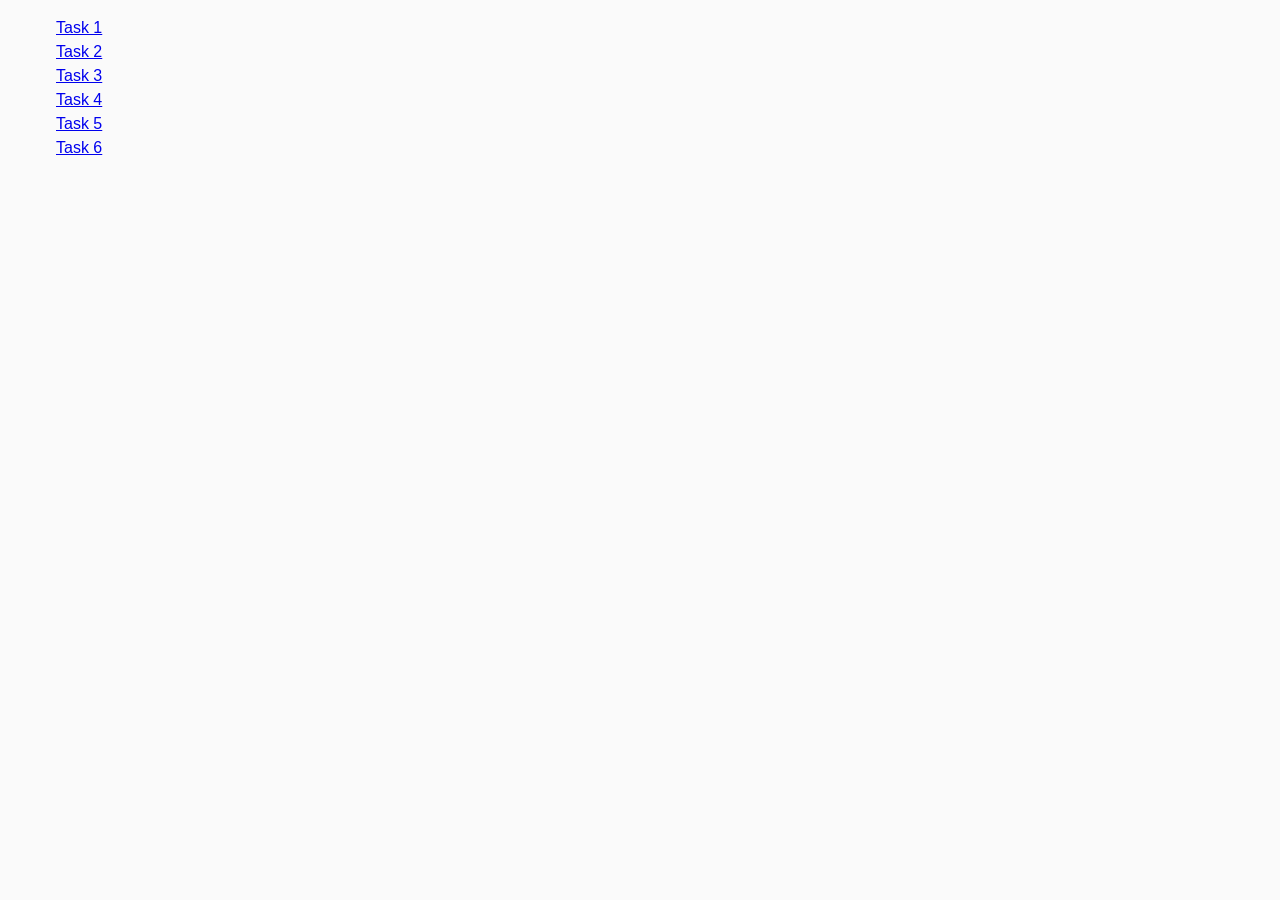
<file: index.html>
<!DOCTYPE html>
<html lang="en">
  <head>
    <meta charset="UTF-8" />
    <meta http-equiv="X-UA-Compatible" content="IE=edge" />
    <meta name="viewport" content="width=device-width, initial-scale=1.0" />
    <title>Homework 7</title>
    <link rel="stylesheet" href="./css/common.css" />
  </head>
  <body>
    <ul>
      <li><a href="./task-1.html">Task 1</a></li>
      <li><a href="./task-2.html">Task 2</a></li>
      <li><a href="./task-3.html">Task 3</a></li>
      <li><a href="./task-4.html">Task 4</a></li>
      <li><a href="./task-5.html">Task 5</a></li>
      <li><a href="./task-6.html">Task 6</a></li>
    </ul>
  </body>
</html>
</file>
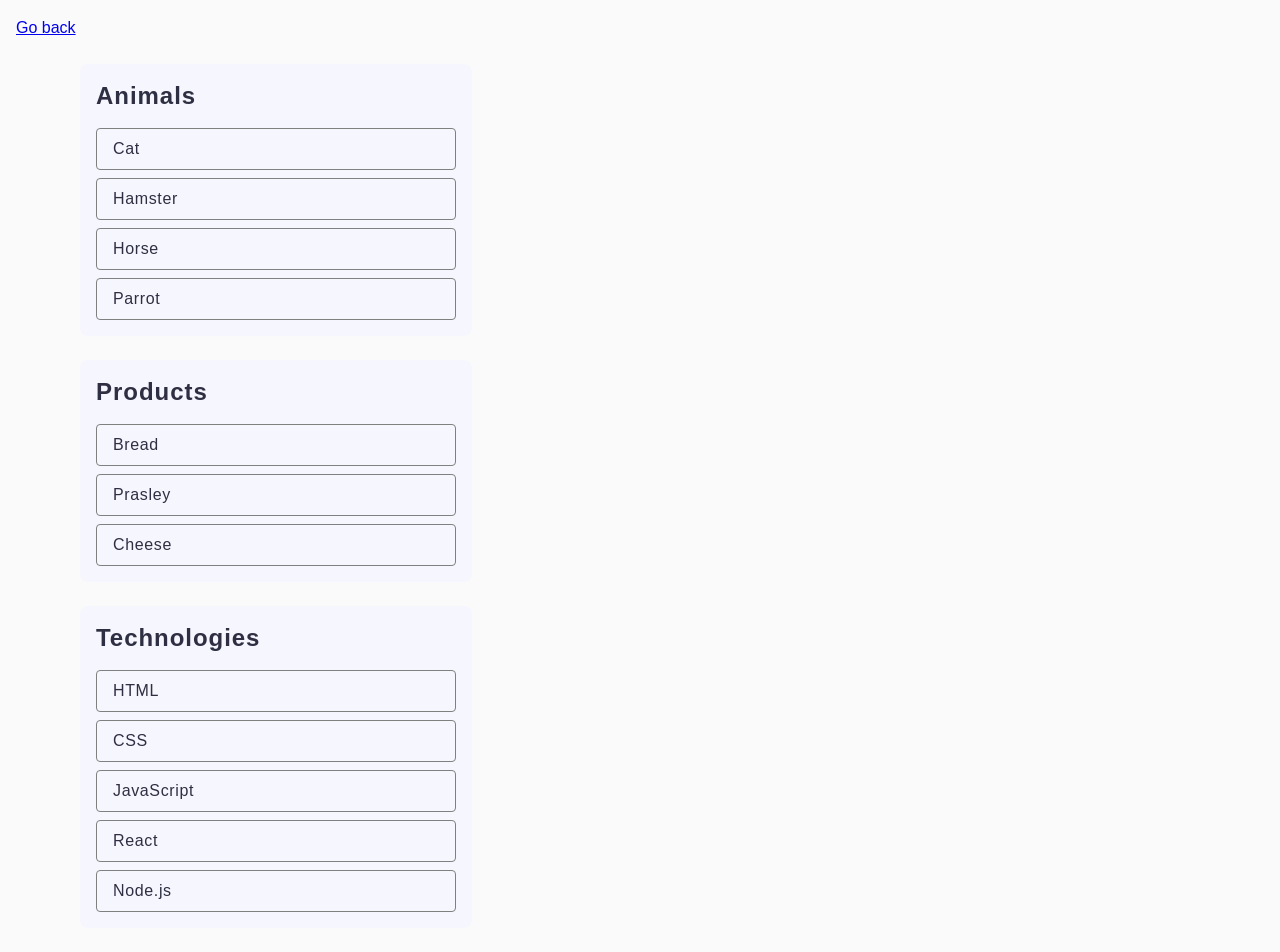
<file: task-1.html>
<!DOCTYPE html>
<html lang="en">
  <head>
    <meta charset="UTF-8" />
    <meta http-equiv="X-UA-Compatible" content="IE=edge" />
    <meta name="viewport" content="width=device-width, initial-scale=1.0" />
    <title>Task 1</title>
    <link rel="stylesheet" href="./css/common.css" />
  </head>
  <body>
    <p><a href="./index.html">Go back</a></p>

    <ul id="categories">
      <li class="item">
        <h2 class="title">Animals</h2>

        <ul class="list">
          <li class="list-item">Cat</li>
          <li class="list-item">Hamster</li>
          <li class="list-item">Horse</li>
          <li class="list-item">Parrot</li>
        </ul>
      </li>
      <li class="item">
        <h2 class="title">Products</h2>

        <ul class="list">
          <li class="list-item">Bread</li>
          <li class="list-item">Prasley</li>
          <li class="list-item">Cheese</li>
        </ul>
      </li>
      <li class="item">
        <h2 class="title">Technologies</h2>

        <ul class="list">
          <li class="list-item">HTML</li>
          <li class="list-item">CSS</li>
          <li class="list-item">JavaScript</li>
          <li class="list-item">React</li>
          <li class="list-item">Node.js</li>
        </ul>
      </li>
    </ul>

    <script src="./js/task-1.js" type="module"></script>
  </body>
</html>
</file>
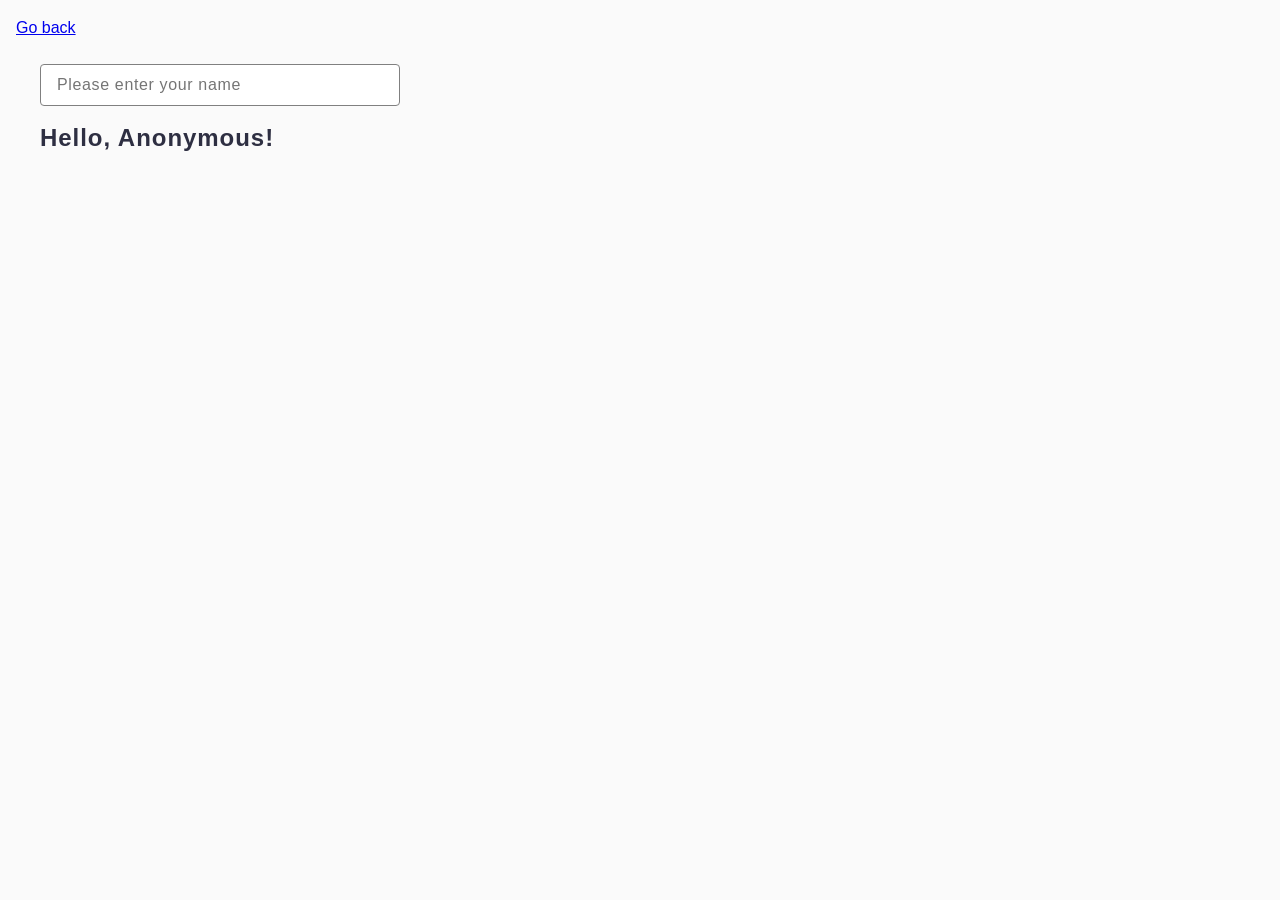
<file: task-3.html>
<!DOCTYPE html>
<html lang="en">
  <head>
    <meta charset="UTF-8" />
    <meta http-equiv="X-UA-Compatible" content="IE=edge" />
    <meta name="viewport" content="width=device-width, initial-scale=1.0" />
    <title>Task 3</title>
    <link rel="stylesheet" href="./css/common.css" />
  </head>
  <body>
    <p><a href="./index.html">Go back</a></p>

    <input type="text" id="name-input" placeholder="Please enter your name" />
    <h1 class="name-output-text">
      Hello, <span id="name-output">Anonymous</span>!
    </h1>

    <script src="./js/task-3.js" type="module"></script>
  </body>
</html>
</file>
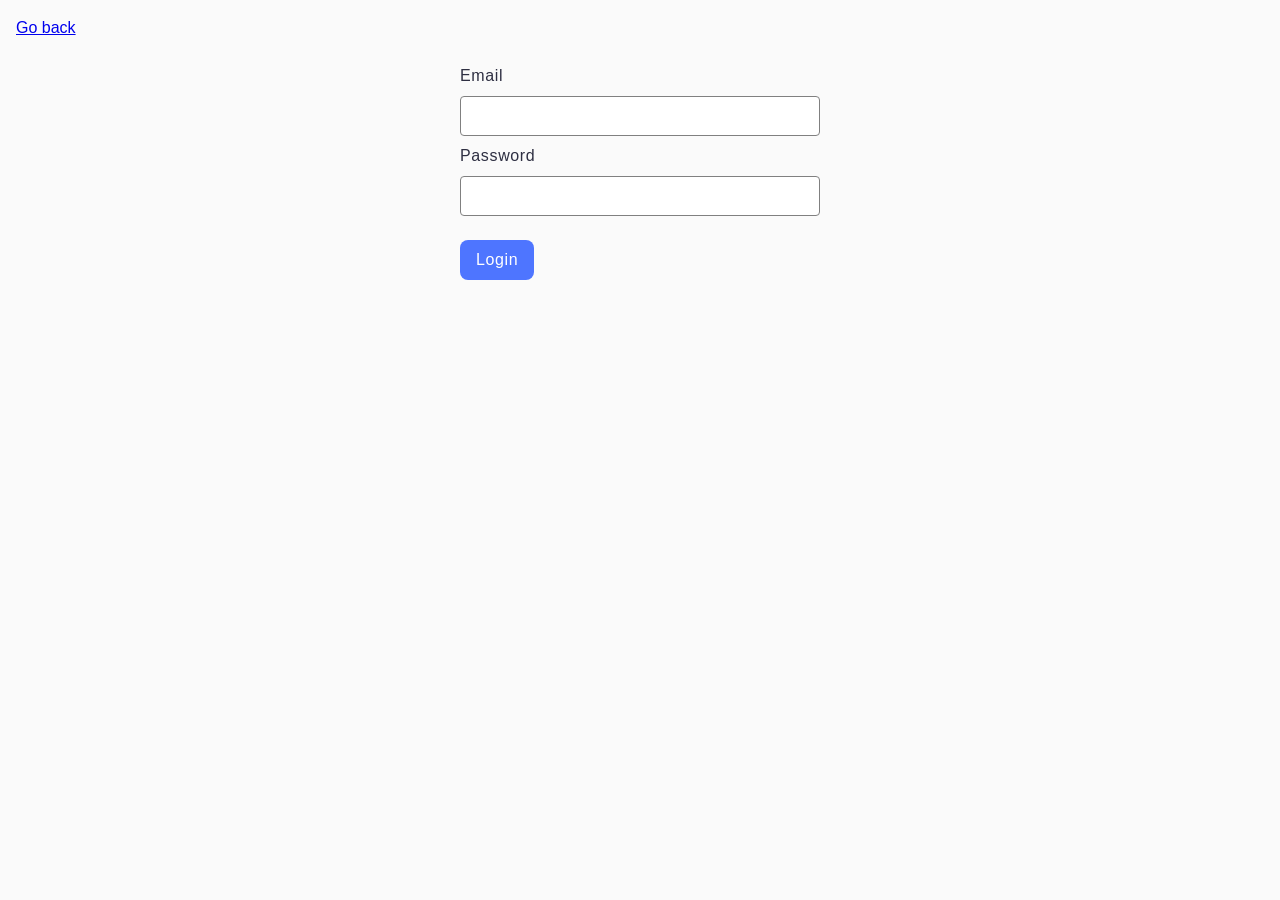
<file: task-4.html>
<!DOCTYPE html>
<html lang="en">
  <head>
    <meta charset="UTF-8" />
    <meta http-equiv="X-UA-Compatible" content="IE=edge" />
    <meta name="viewport" content="width=device-width, initial-scale=1.0" />
    <title>Task 4</title>
    <link rel="stylesheet" href="./css/common.css" />
  </head>
  <body>
    <p><a href="./index.html">Go back</a></p>

    <form class="login-form">
      <label class="form-label">
        Email
        <input type="email" name="email" class="form-input" />
      </label>
      <label class="form-label">
        Password
        <input type="password" name="password" class="form-input" />
      </label>
      <button type="submit" class="form-btn">Login</button>
    </form>

    <script src="./js/task-4.js" type="module"></script>
  </body>
</html>
</file>
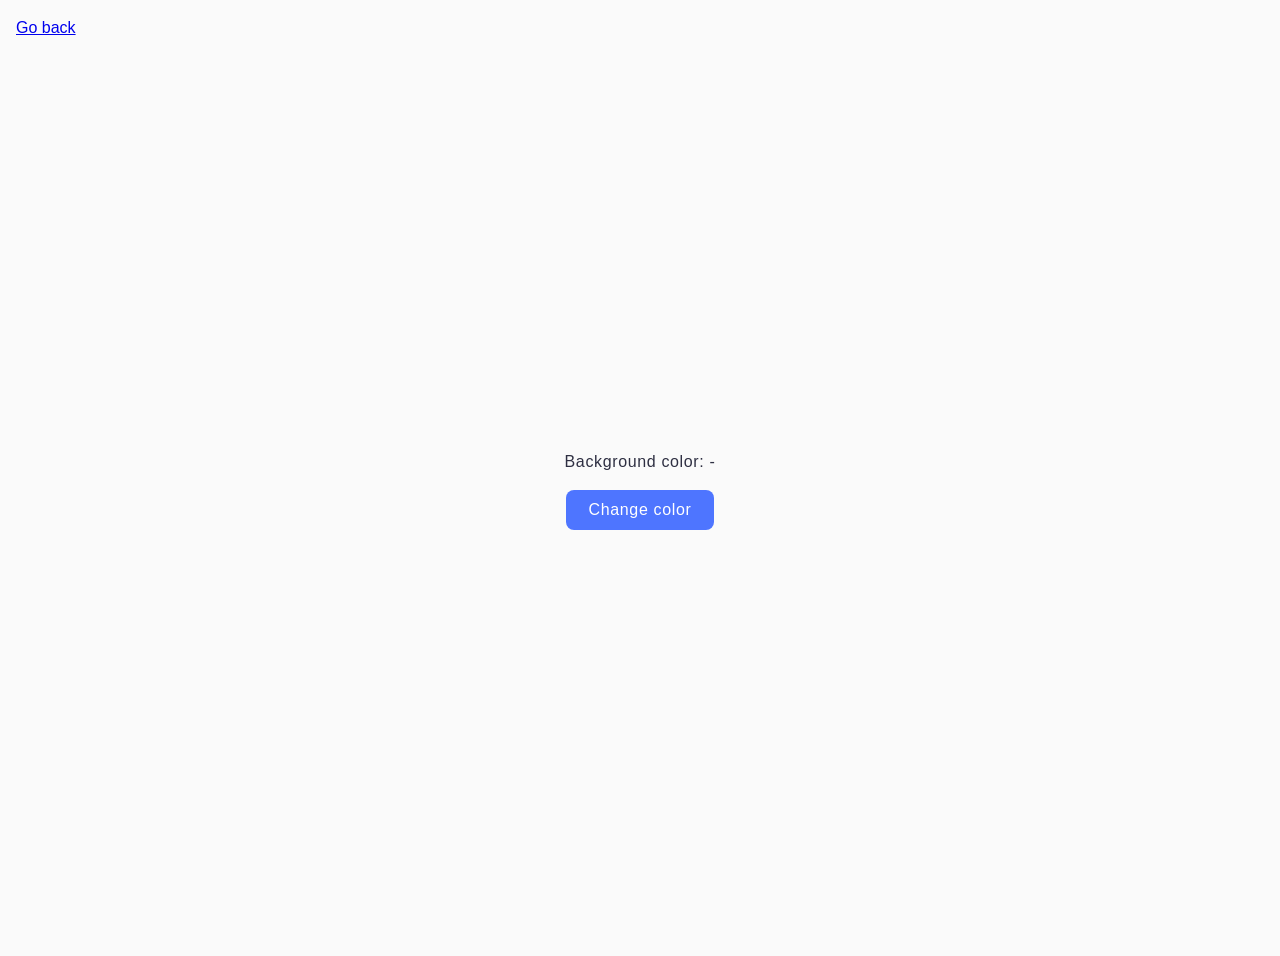
<file: task-5.html>
<!DOCTYPE html>
<html lang="en">
  <head>
    <meta charset="UTF-8" />
    <meta http-equiv="X-UA-Compatible" content="IE=edge" />
    <meta name="viewport" content="width=device-width, initial-scale=1.0" />
    <title>Task 5</title>
    <link rel="stylesheet" href="./css/common.css" />
  </head>
  <body>
    <p><a href="./index.html">Go back</a></p>

    <div class="widget">
      <p class="widget-text">Background color: <span class="color">-</span></p>
      <button type="button" class="change-color">Change color</button>
    </div>

    <script src="./js/task-5.js" type="module"></script>
  </body>
</html>
</file>
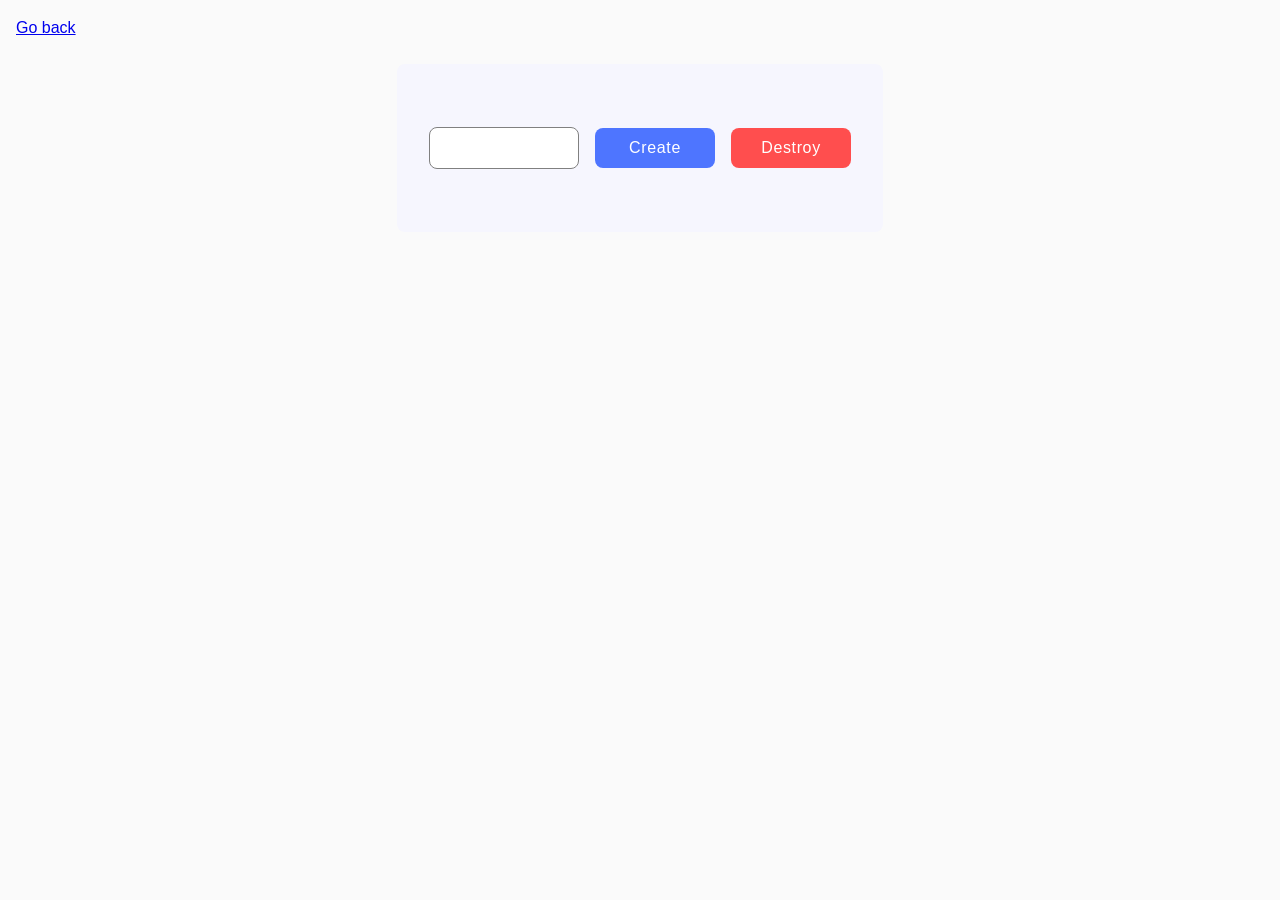
<file: task-6.html>
<!DOCTYPE html>
<html lang="en">
  <head>
    <meta charset="UTF-8" />
    <meta http-equiv="X-UA-Compatible" content="IE=edge" />
    <meta name="viewport" content="width=device-width, initial-scale=1.0" />
    <title>Task 6</title>
    <link rel="stylesheet" href="./css/common.css" />
  </head>
  <body>
    <p><a href="./index.html">Go back</a></p>

    <div id="controls">
      <input type="number" min="1" max="100" step="1" class="controls-input" />
      <button type="button" data-create class="controls-button-create c-btn">
        Create
      </button>
      <button type="button" data-destroy class="controls-button-destroy c-btn">
        Destroy
      </button>
    </div>

    <div id="boxes" class="boxes"></div>

    <script src="./js/task-6.js" type="module"></script>
  </body>
</html>
</file>
<file: css/common.css>
* {
  box-sizing: border-box;
}
h1, h2, h3, h4, h5, h6, p {
  margin-top: 0;
  margin-bottom: 0;
}
body {
  margin: 16px;
  font-family: -apple-system, BlinkMacSystemFont, 'Segoe UI', Roboto, Oxygen,
    Ubuntu, Cantarell, 'Open Sans', 'Helvetica Neue', sans-serif;
  -webkit-font-smoothing: antialiased;
  -moz-osx-font-smoothing: grayscale;
  background-color: #fafafa;
  color: #212121;
  line-height: 1.5;
}
ul {
  margin-top: 0;
  margin-bottom: 0;
  list-style-type: none;
}

li {
  margin: 0;
  padding: 0;
}

.item {
  border-radius: 8px;
  padding: 16px;
  width: 392px;
  background: #f6f6fe;
  margin: 24px;
}
.title {
  font-weight: 600;
  font-size: 24px;
  line-height: 1.33;
  letter-spacing: 0.04em;
  color: #2e2f42;
  margin-bottom: 16px;
  
}
.list {
  padding-left: 0;
}
.list-item {
  border: 1px solid #808080;
  border-radius: 4px;  
  padding: 8px 16px;
  font-size: 16px;
  line-height: 1.5;
  letter-spacing: 0.04em;
  color: #2e2f42;
}
.list-item:not(:last-child) {
  margin-bottom: 8px;
}

img {
  width: 100%;
}
.gallery {
  width: 1128px;
  margin: 100px auto;
  display: flex;
  flex-direction: row;
  flex-wrap: wrap;
  row-gap: 48px;
  column-gap: 24px;
}
.gallery-item {
  flex-basis: calc((100% - 48px) / 3);
}


#name-input {
  font-family: "Montserrat", sans-serif;
  border: 1px solid #808080;
  border-radius: 4px;
  width: 360px;
  padding: 8px 16px;
  font-size: 16px;
  line-height: 1.5;
  letter-spacing: 0.04em;
  color: #2e2f42;
  outline: none;
  margin: 24px;
  margin-bottom: 16px;
}
#name-input:hover,
#name-input:focus,
.form-input:hover,
.form-input:focus {
  border-color: #000;
}
#name-input:hover,
#name-input:focus,
.form-input:hover,
.form-input:focus {
  border-color: #000;
}
#name-input.filled,
.form-input.filled {
  border-color: #808080;
}
.name-output-text {
  font-family: "Montserrat", sans-serif;
  font-weight: 600;
  font-size: 24px;
  line-height: 1.33333;
  letter-spacing: 0.04em;
  color: #2e2f42;
  margin: 24px;
  margin-top: 0;
}

.login-form {
  font-family: "Montserrat", sans-serif;
  font-size: 16px;
  line-height: 1.5;
  letter-spacing: 0.04em;
  color: #2e2f42;
  width: 360px;
  margin: 24px auto;
}
.form-label {
  display: flex;
  flex-direction: column;
  gap: 8px;
  margin-bottom: 8px;
}
.form-input {
  border: 1px solid #808080;
  border-radius: 4px;
  width: 360px;
  height: 40px;
  padding-left: 16px;
  font-family: inherit;
  outline: none;
}
.form-btn {
  border-radius: 8px;
  padding: 8px 16px;
  font-weight: 500;
  font-size: 16px;
  line-height: 1.5;
  letter-spacing: 0.04em;
  color: #fff;
  background: #4e75ff;
  border: none;
  font-family: inherit;
  margin-top: 16px;
  cursor: pointer;
}
.form-btn:hover,
.change-color:hover,
.controls-button-create:hover {
  background: #6c8cff;
}

.widget {
  display: flex;
  flex-direction: column;
  justify-content: center;
  align-items: center;
  height: 100vh;
}
.widget-text {
  font-size: 16px;
  line-height: 1.5;
  letter-spacing: 0.04em;
  color: #2e2f42;
  margin-bottom: 16px;
}
.change-color {
  font-weight: 500;
  font-size: 16px;
  line-height: 1.5;
  letter-spacing: 0.04em;
  color: #fff;
  padding: 8px 16px;
  background: #4e75ff;
  width: 148px;
  border-radius: 8px;
  border: none;
  cursor: pointer;
}

#controls {
  font-family: "Montserrat", sans-serif;
  border-radius: 8px;
  padding: 32px;
  width: 486px;
  margin: 24px auto;
  margin-bottom: 16px;
  display: flex;
  justify-content: center;
  align-items: center;
  background: #f6f6fe;

}
.controls-input {
  border: 1px solid #808080;
  border-radius: 8px;
  padding: 8px;
  text-align: center;
  width: 150px;
  font-family: inherit;
  font-size: 16px;
  line-height: 1.5;
  letter-spacing: 0.04em;
  color: #2e2f42;
  outline: none;
}
.c-btn {
  font-family: inherit;
  font-weight: 500;
  font-size: 16px;
  line-height: 1.5;
  letter-spacing: 0.04em;
  color: #fff;
  border-radius: 8px;
  padding: 8px 16px;
  width: 120px;
  border: none;
  cursor: pointer;
}
.controls-button-create {
  background: #4e75ff;
  margin: 32px 16px;
}
.controls-button-destroy {
  background: #ff4e4e;
}
.controls-button-destroy:hover {
  background: #ff7070;
}
.boxes {
  border-radius: 8px;
  padding: 32px;
  width: 486px;
  display: flex;
  flex-wrap: wrap;
  gap: 44px;
  margin: 24px auto;
  margin-top: 0;
}
input[type="number"]::-webkit-outer-spin-button,
input[type="number"]::-webkit-inner-spin-button {
  -webkit-appearance: none;
  margin: 0;
}
input[type="number"] {
  -moz-appearance: textfield;
}
</file>
